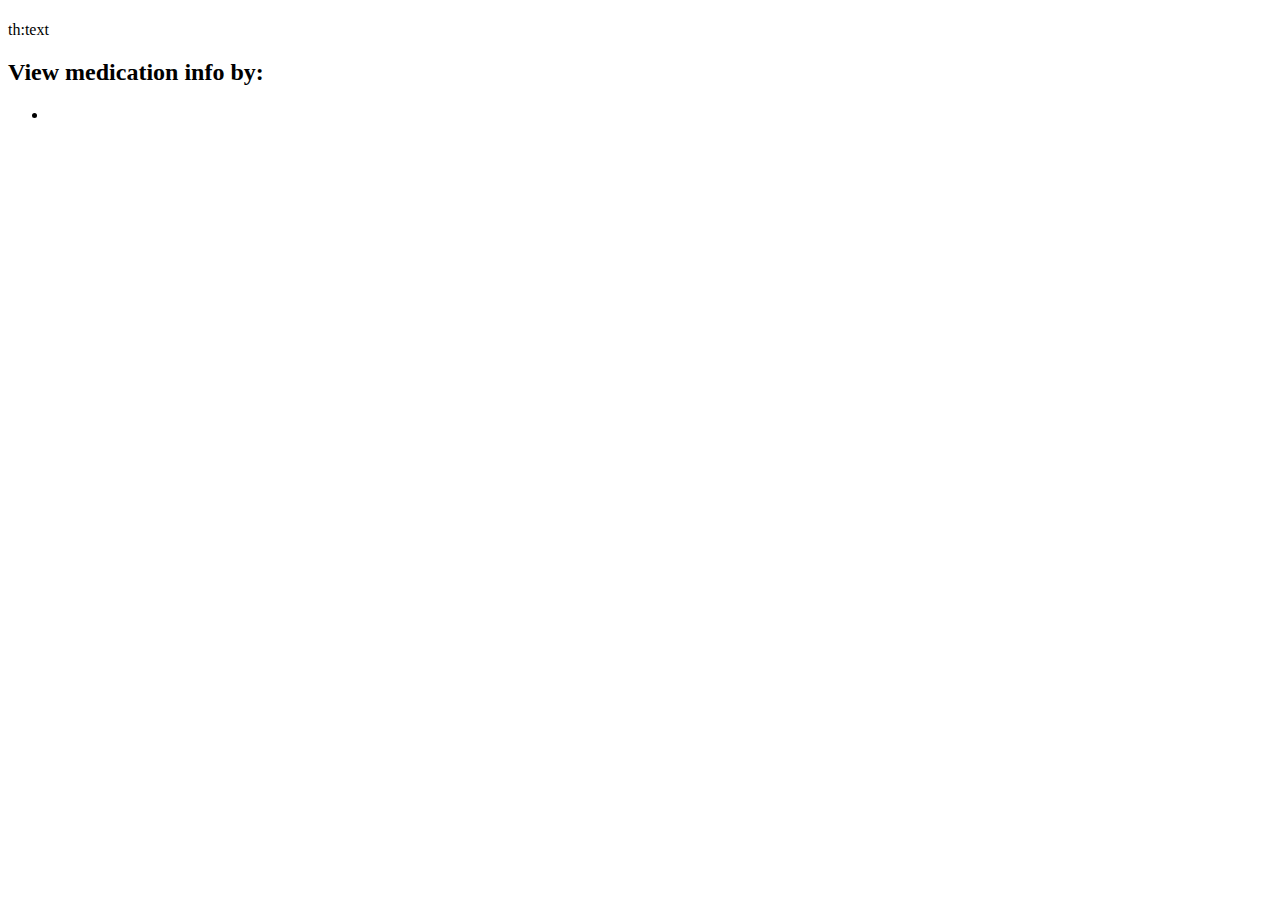
<file: src/main/resources/Templates/index.html>
<!DOCTYPE html>
<html xmlns:th="http://www.thymeleaf.org/">
<head th:replace="fragments :: head"></head>

<body>

<div th:replace="fragments :: page-header"></div>

<div class="container body-content">
    <h1></h1> th:text
    <h2>View medication info by:</h2>
    <ul>
        <li th:each="action : ${actions}">
            <a th:href="@{'/' + ${action.key}}" th:text="${action.value}"></a>
        </li>
    </ul>
</div>

</body>

</html>
</file>
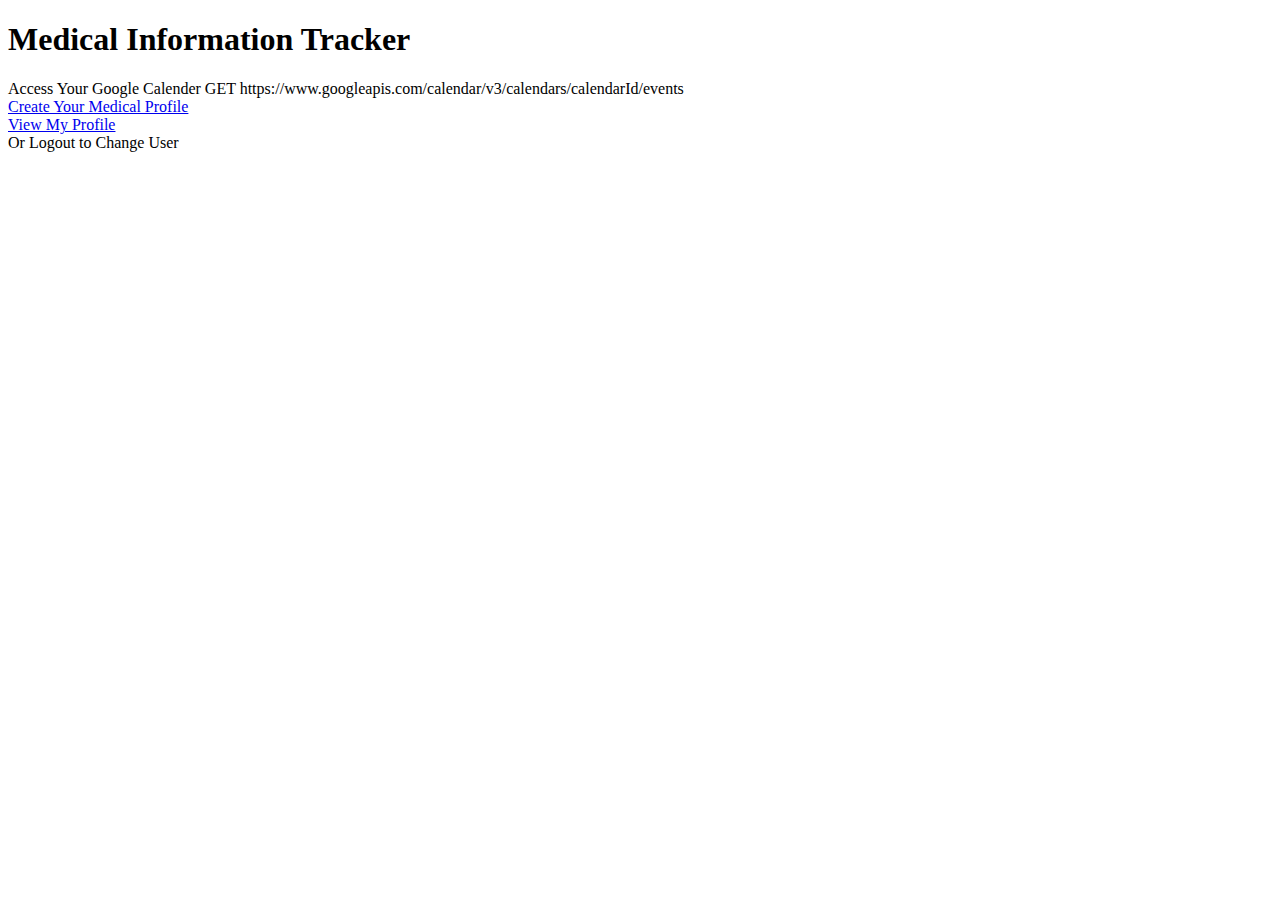
<file: src/main/resources/templates/index.html>
<!DOCTYPE html>

<html lang="en" xmlns:th="http://www.thymeleaf.org/">
<head th:replace="fragments :: head">
</head>
<body>

<!--Use fragments.html for consistency across  pages-->
<div th:replace="fragments :: page-header"></div>

<div class="container body-content">
    <h1>Medical Information Tracker</h1>


    <h2><span th:text="'Hello, ' + ${user_name} + '!'"></span></h2>
<!--    <h6> Please Use The Navigation Bar To Locate Your Medical Tracking Information</h6>-->
</div>

<div class="container body-content">

<!--        ADD A LINK HERE TO PROMP USER TO SIGN IN TO GOOGLE CALENDAR AND SEE UPCOMING MEDICAL DATES -->

    <a th:href="@{/login/google}">Access Your Google Calender</a>
    GET https://www.googleapis.com/calendar/v3/calendars/calendarId/events
    <br>
</div>
<!--UPCOMING EVENTS SHOULD  POPULATE IN  A CHART HERE-->

<div class="container body-content">
    <a href="addProfile.html"
       th:href="@{user/addProfile}">Create Your Medical Profile</a>
    <br>
    <a href="profileView.html" th:href="@{user/profileView/{id}(id=${id})}">View My Profile</a>
    <br>

    <a th:href="@{/logout}">Or Logout to Change User</a>
</div>

</body>
</html>
</file>
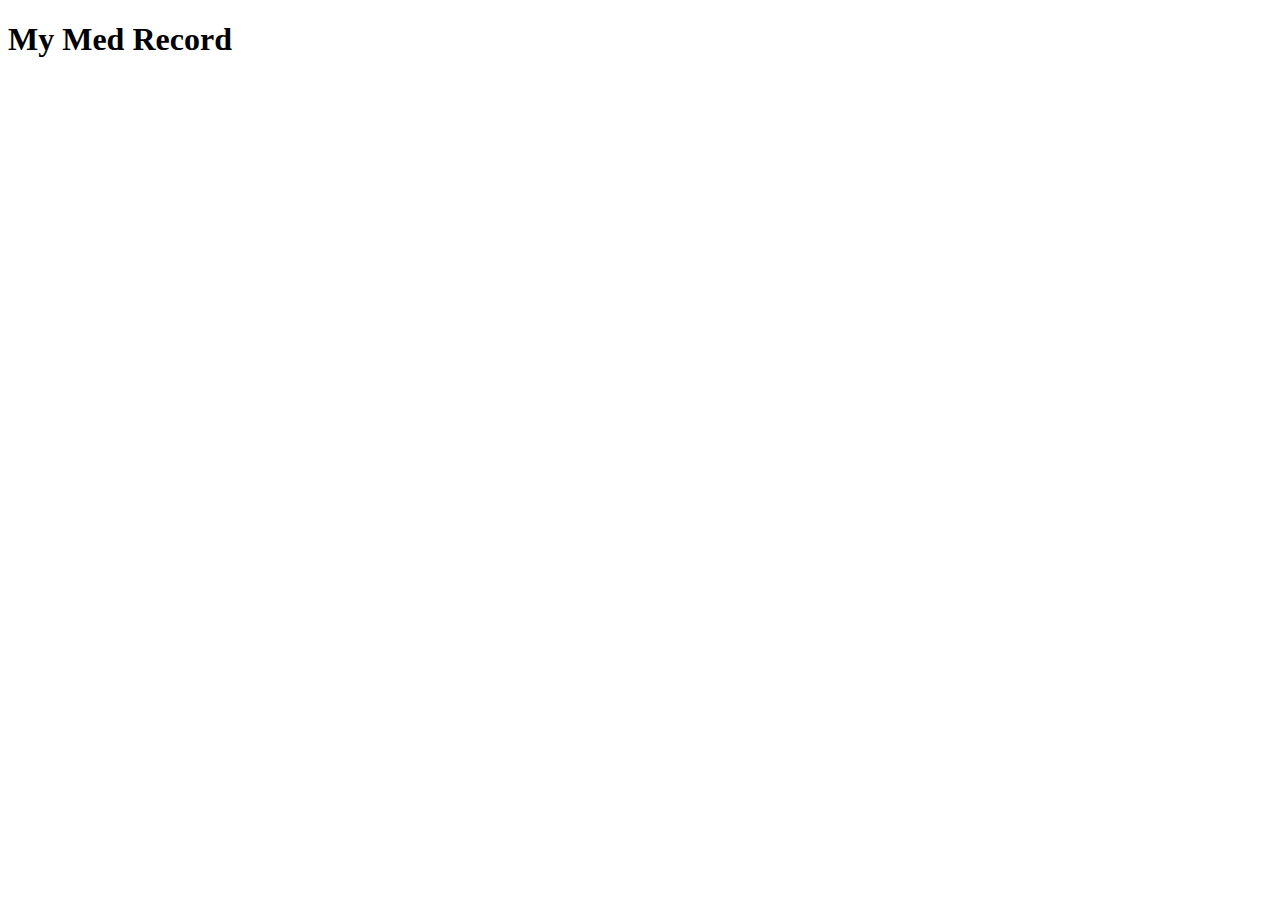
<file: src/main/resources/templates/add.html>
<!DOCTYPE html>
<html lang="en" xmlns:th="http://www.thymeleaf.org/">
<head th:replace="fragments :: head"></head>
<body class="container">

<h1>My Med Record</h1>

<header th:replace="fragments :: header"></header>

</body>
</html>
</file>
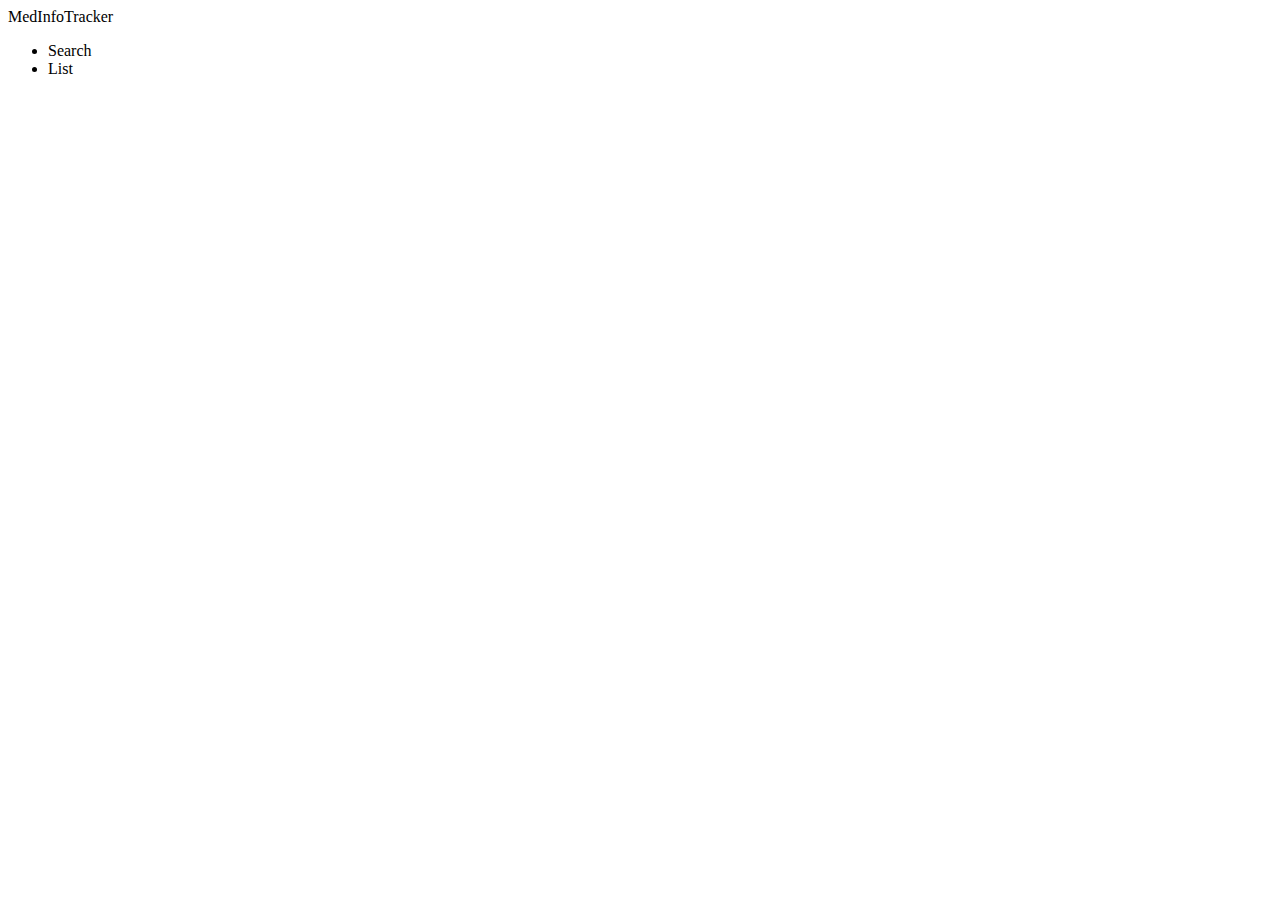
<file: src/main/resources/Templates/fragments.html>
<!DOCTYPE html>
<html xmlns:th="http://www.thymeleaf.org/">

<head th:fragment="head">

    <!-- Bootstrap stylesheets and script -->
    <link th:href="@{/css/bootstrap.css}" rel="stylesheet" />
    <link th:href="@{/css/medinfotracker.css}" rel="stylesheet" />
    <script type="text/javascript" th:src="@{/js/bootstrap.js}"></script>

    <title th:text="'MedInfoTracker' + ${title == null ? '' : ' :: ' + title}">MedInfoTracker</title>
</head>

<body>

<div th:fragment="page-header" class="navbar navbar-inverse navbar-fixed-top">
    <div class="container">
        <div class="navbar-header">
            <a th:href="@{/}" class="navbar-brand">MedInfoTracker</a>
        </div>
        <div class="navbar-collapse collapse">
            <ul class="nav navbar-nav">
                <li><a th:href="@{/search}">Search</a></li>
                <li><a th:href="@{/list}">List</a></li>
            </ul>
        </div>
    </div>
</div>

</body>
</html>
</file>
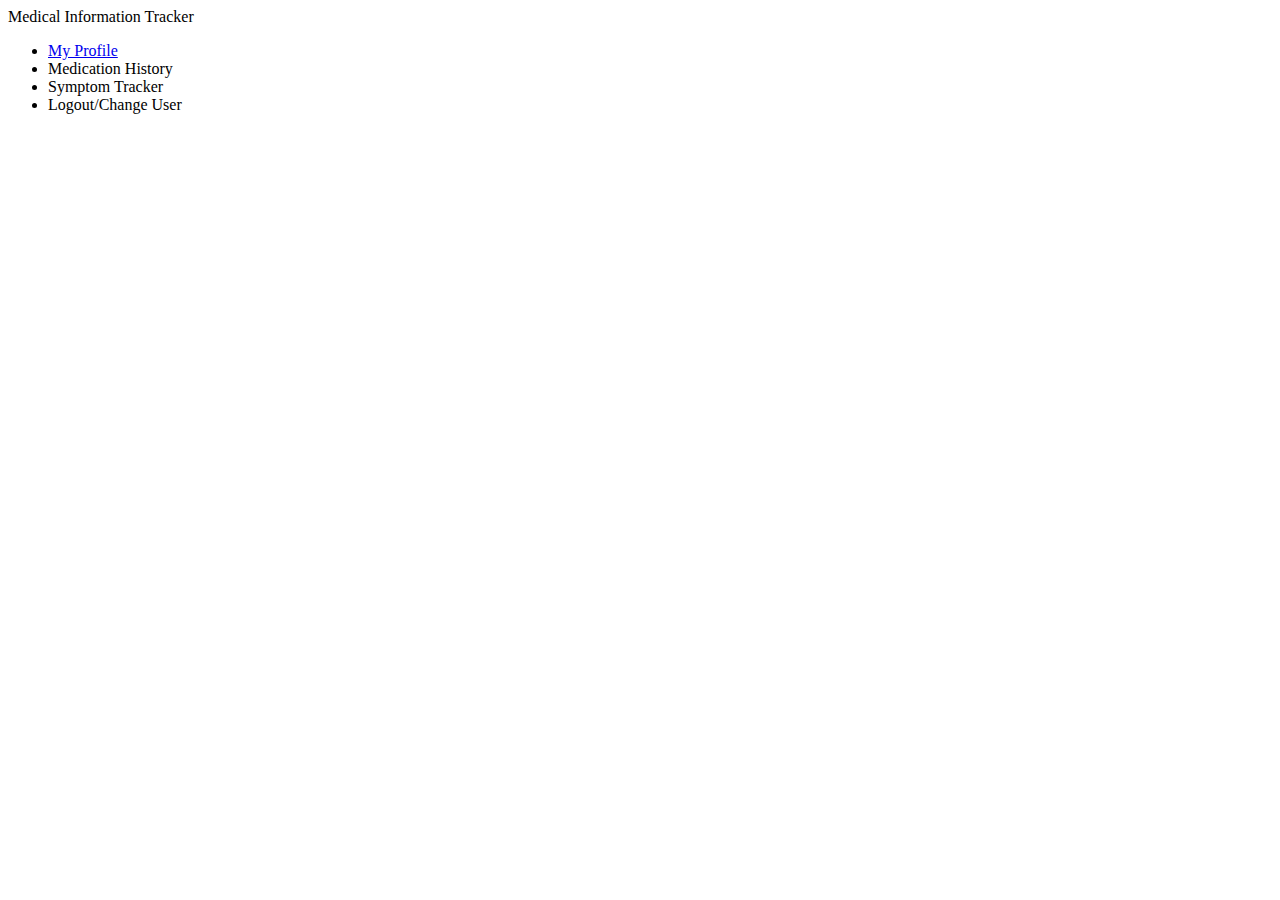
<file: src/main/resources/templates/fragments.html>
<!DOCTYPE html>
<html lang="en" xmlns:th="http://www.thymeleaf.org/">

<head th:fragment="head">

    <!-- Bootstrap stylesheets and script -->
    <link th:href="@{/css/bootstrap.css}" rel="stylesheet" />
    <link th:href="@{/css/medinfotracker.css}" rel="stylesheet" />
    <script type="text/javascript" th:src="@{/js/bootstrap.js}"></script>

    <title th:text="'MedInfoTracker' + ${title == null ? '' : ' :: ' + title}">Medical Information Tracker</title>
</head>

<body>

<div th:fragment="page-header" class="navbar navbar-inverse navbar-fixed-top">
    <div class="container">
        <div class="navbar-header">
            <a th:href="@{/}" class="navbar-brand">Medical Information Tracker</a>
        </div>
        <div class="navbar-collapse collapse">
            <ul class="nav navbar-nav">
                <li><a href="user/profileView.html" th:href="@{user/profileView/{id}(id=${id})}">My Profile</a></li>
                <li><a th:href="@{/medication}">Medication History</a></li>
                <li><a th:href="@{/symptom}">Symptom Tracker</a></li>
                <li><a th:href="@{/logout}">Logout/Change User</a></li>
            </ul>
        </div>
    </div>
</div>

</body>
</html>
</file>
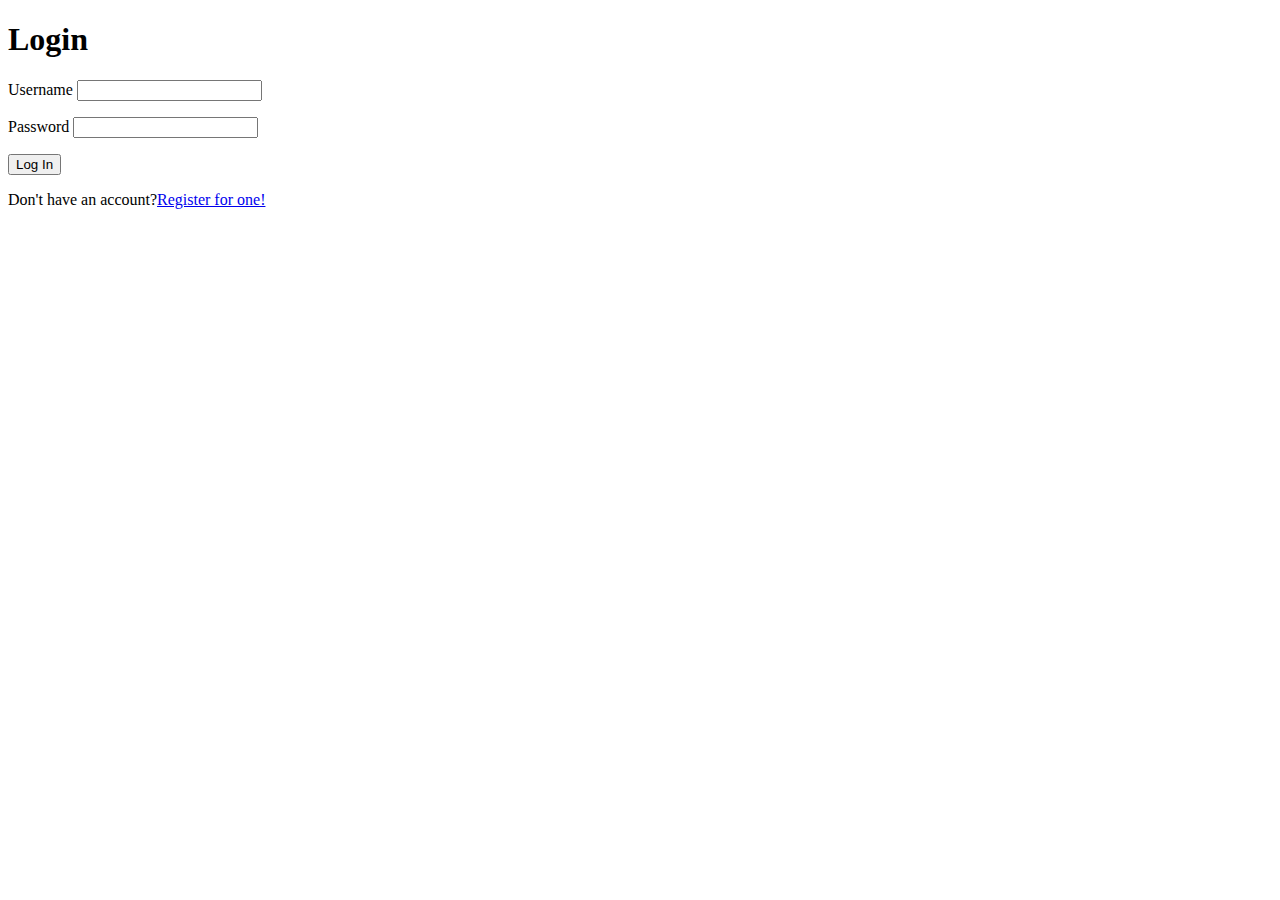
<file: src/main/resources/templates/Login.html>
<!DOCTYPE html>
<html lang="en" xmlns:th="http://www.thymeleaf.org/">
<head th:replace="fragments :: head"></head>
<body class="container body-content">

<nav th:replace="fragments :: page-header"></nav>

<h1>Login</h1>

<form method="post">
    <div class="form-group">
        <label th:for="userName">Username
            <input class="form-control" th:field="${loginFormDTO.userName}">
        </label>
        <p class="error" th:errors="${loginFormDTO.userName}"></p>
    </div>
    <div class="form-group">
        <label>Password
            <input class="form-control" th:field="${loginFormDTO.password}" type="password">
        </label>
        <p class="error" th:errors="${loginFormDTO.password}"></p>
    </div>

    <input type="submit" class="btn btn-primary" value="Log In" />
</form>

<p>Don't have an account?<a href="/register">Register for one!</a></p>

</body>
</html>
</file>
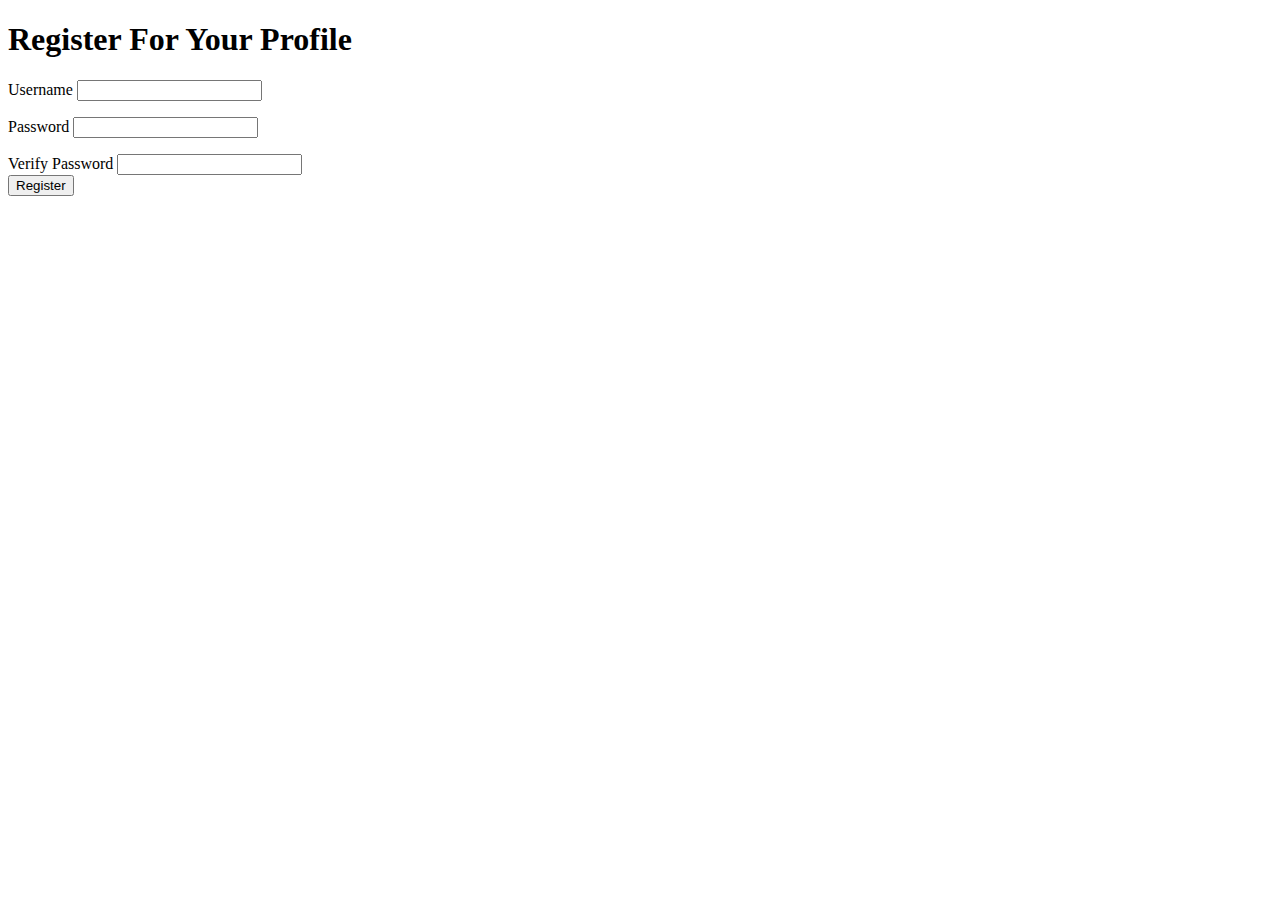
<file: src/main/resources/templates/register.html>
<!DOCTYPE html>
<html lang="en" xmlns:th="http://www.thymeleaf.org/">
<head th:replace="fragments :: head"></head>
<body class="container body-content">

<nav th:replace="fragments :: page-header"></nav>

<h1>Register For Your Profile</h1>

<form method="post">
    <div class="form-group">
        <label>Username
            <input class="form-control" th:field="${registerFormDTO.userName}" />
        </label>
        <p class="error" th:errors="${registerFormDTO.userName}"></p>
    </div>
    <div class="form-group">
        <label>Password
            <input class="form-control" th:field="${registerFormDTO.password}" type="password" />
        </label>
        <p class="error" th:errors="${registerFormDTO.password}"></p>
    </div>
    <div class="form-group">
        <label>Verify Password
            <input class="form-control" th:field="${registerFormDTO.verifyPassword}" type="password" />
        </label>
    </div>

    <input type="submit" class="btn btn-primary" value="Register" />
</form>

</body>
</html>
</file>
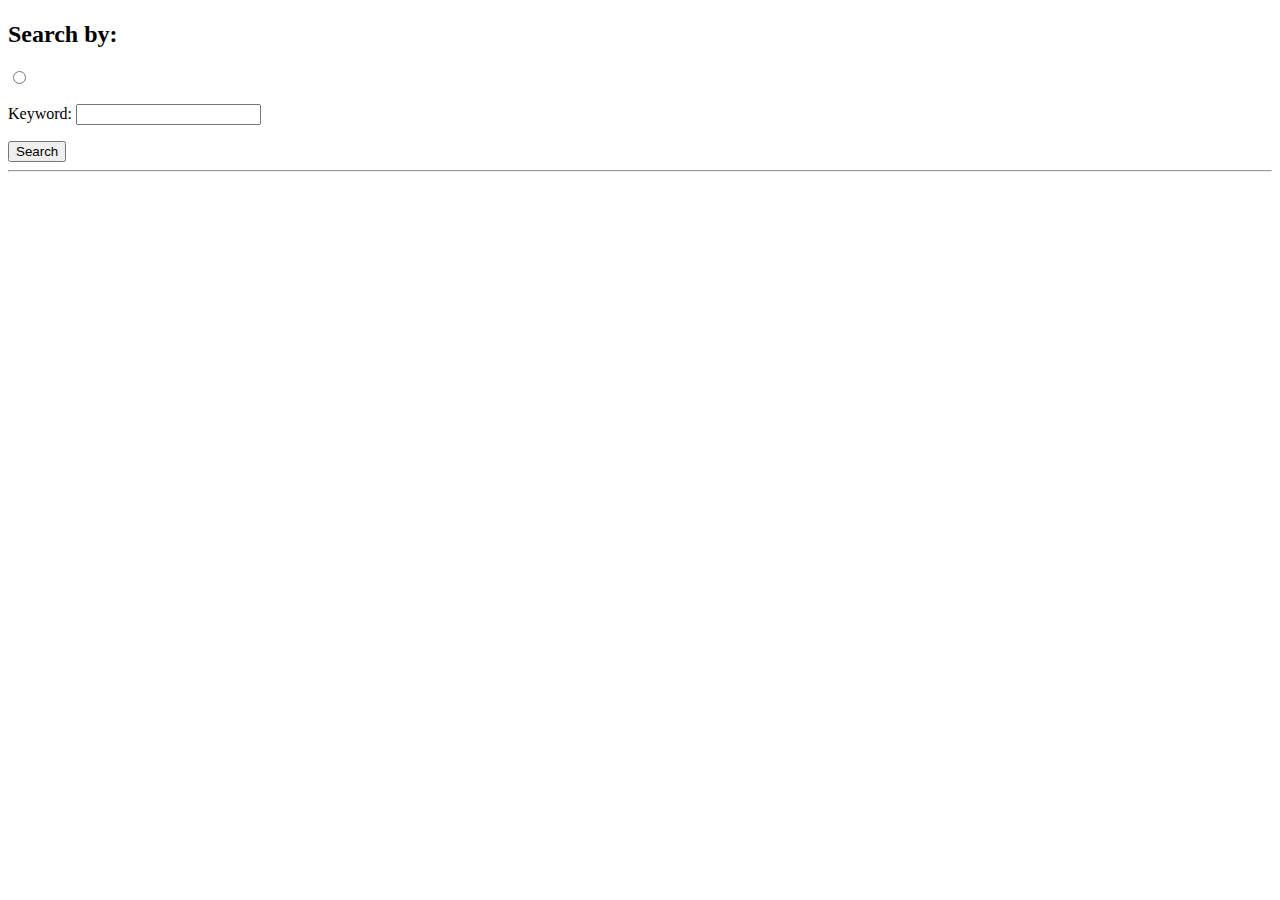
<file: src/main/resources/Templates/search.html>
<!DOCTYPE html>
<html xmlns:th="http://www.thymeleaf.org/">
<head th:replace="fragments :: head">
</head>
<body>

<div th:replace="fragments :: page-header"></div>

<div class="container body-content">

    <h1 th:text="${#strings.capitalizeWords(title)}"></h1>

    <form th:action="@{/search/results}" method = "post">
        <h2>Search by:</h2>

        <p>
            <span th:each="column : ${columns}">
                <input
                        type="radio"
                        name="searchType"
                        th:id="${column.key}"
                        th:value="${column.key}"
                        th:checked="${column.key == 'all'}"/>
                <label th:for="${column.key}" th:text="${column.value}"></label>
            </span>

        </p>

        <p>
            <label for="searchTerm">Keyword:</label>
            <input type="text" name="searchTerm" id="searchTerm" />
        </p>

        <input type="submit" value="Search" />
    </form>

    <hr />

    <!-- TODO #4 - Loop over the search results to display all job fields. -->

</div>

</body>
</html>
</file>
